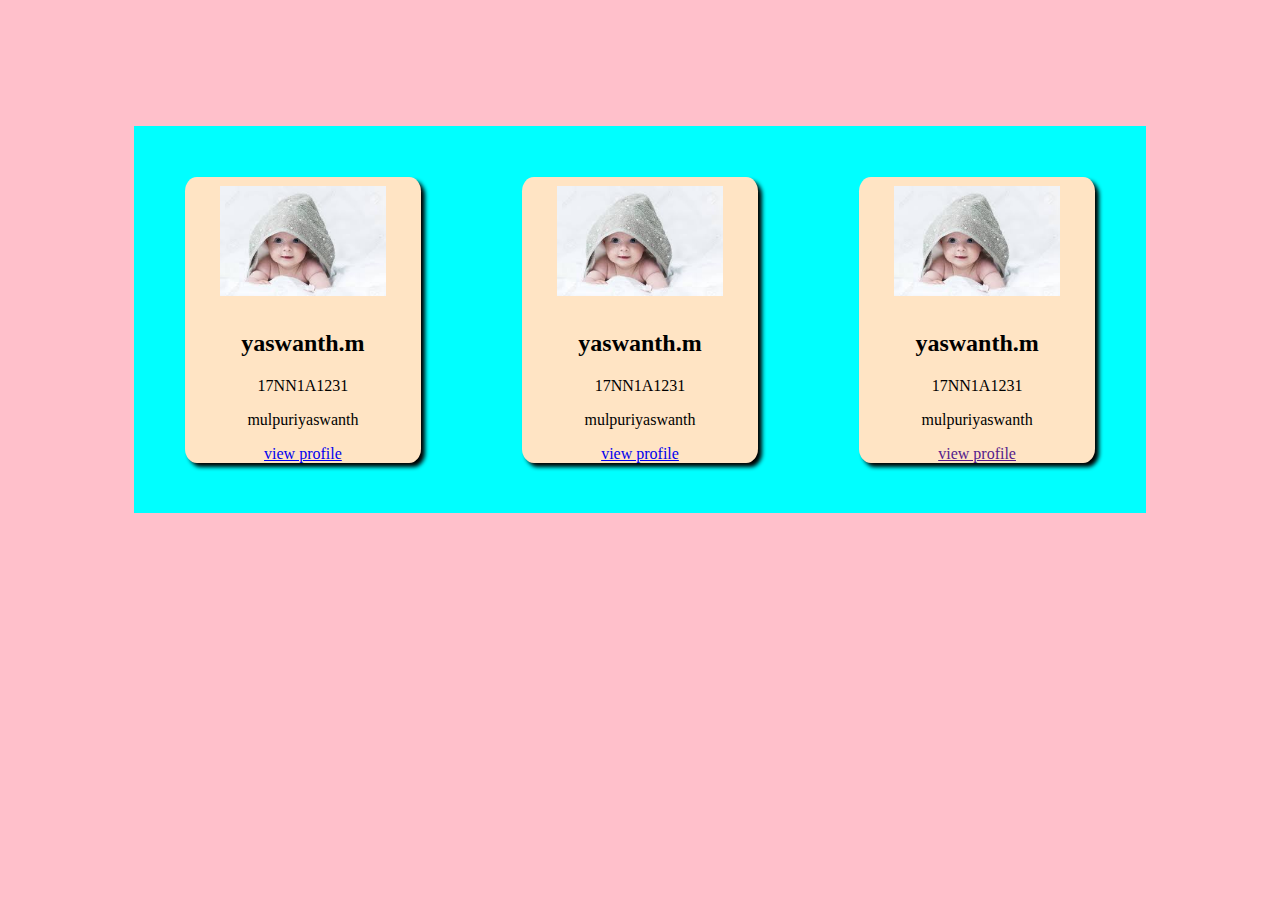
<file: index.html>
<!DOCTYPE html>
<html>
<head>
	<title>cards</title>
    <meta charset="utf-8" name="viewport"content="width=device-width,initial-scale=1.0">
	<link rel="stylesheet" type="text/css" href="style.css">
</head>
<body>
  <div class="main">
  	<div class="sub">
  	 <img src="yasu.jpg" alt="profile">
      <h2>yaswanth.m</h2>
        <p>17NN1A1231</p>     
        <P>mulpuriyaswanth</P>
     	  <a href="static.html">view profile</a>

     	</div>
       <div class="sub">
       <img src="yasu.jpg" alt="profile">
        <h2>yaswanth.m</h2>
     	<p>17NN1A1231</p>
     	<P>mulpuriyaswanth</P>
     	  <a href="dynamic.html">view profile</a>
       </div>
       <div class="sub">
       	  <img src="yasu.jpg" alt="profile">
       	<h2>yaswanth.m</h2>
       	<p>17NN1A1231</p>
       	<p>mulpuriyaswanth</p>
       	<a href="">view profile</a>
       </div>
       </div>


</body>
</html>
</file>
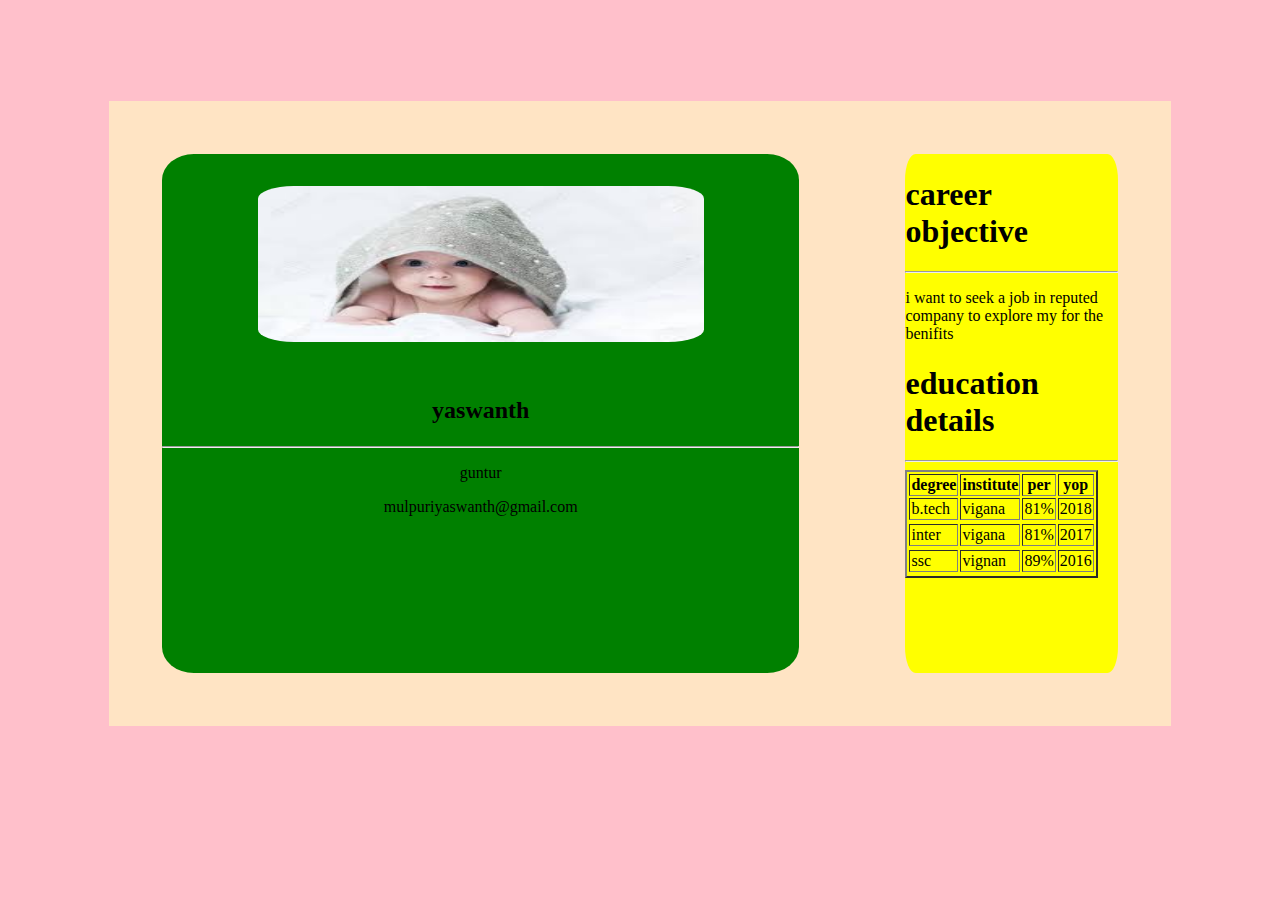
<file: dynamic.html>
<!DOCTYPE html>
<html>
<head>
	<title>:resume builder:</title>
	<link rel="stylesheet" type="text/css" href="static.css">
</head>
<body>
	<div class="maindiv">
		<div class="leftdiv">
			
		</div>
		<div class="rightdiv">
		
	</div>
</div>
<script type="text/javascript" src="dynamic.js"></script>  
</body>
</html>
</file>
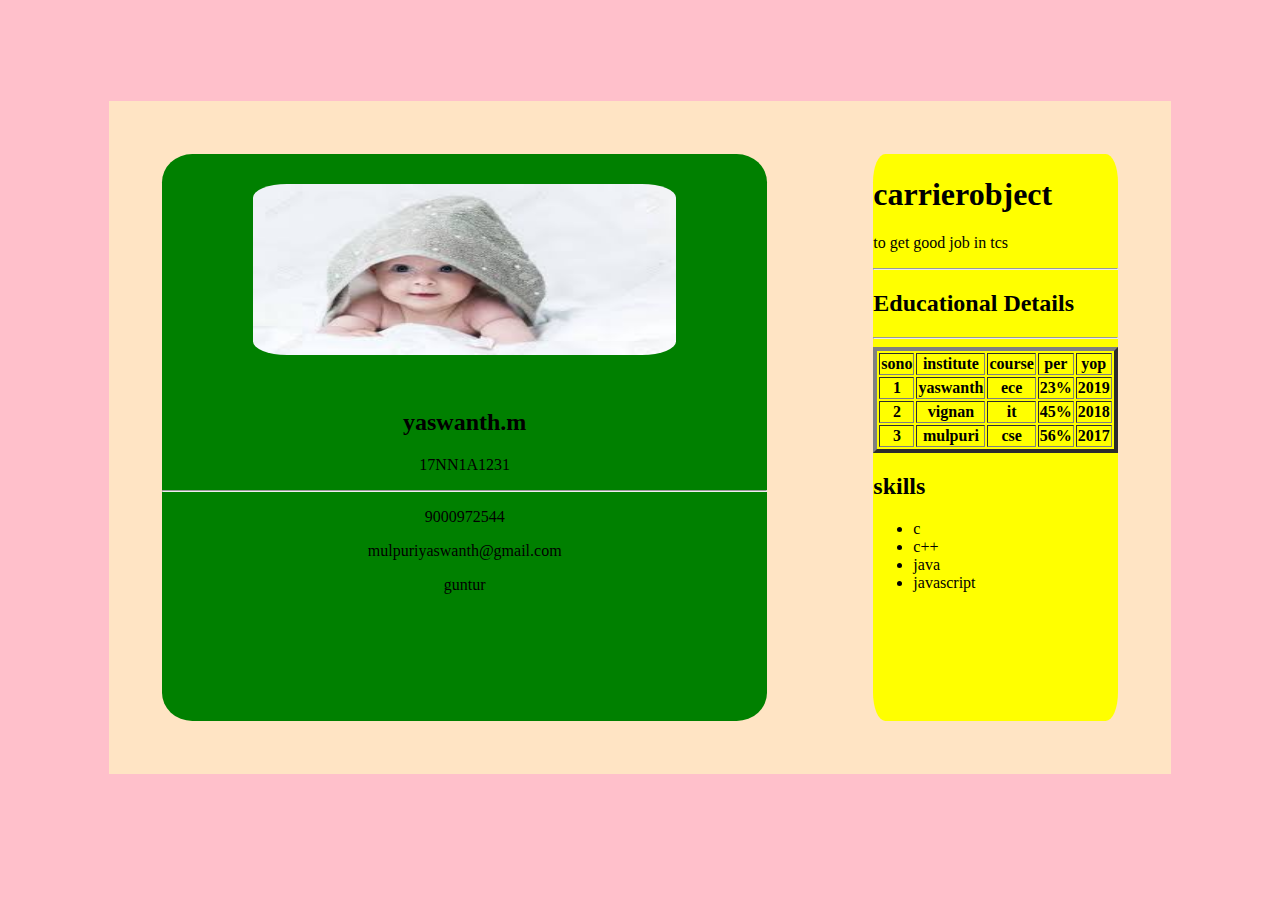
<file: static.html>
<!DOCTYPE html>
<html>
<head>
	<title>resume</title>
	 <meta charset="utf-8" name="viewport" content="width=device-width,initial-scale=1.0">
	<link rel="stylesheet" type="text/css" href="./static.css">
</head>
<body>
     <div class="maindiv">
     <div class="leftdiv">
     <img src="./yasu.jpg"alt="profile">
     <h2>yaswanth.m</h2>
     <p>17NN1A1231</p>
     <hr>
     <p>9000972544</p>
     <p>mulpuriyaswanth@gmail.com</p>
     <p>guntur</p>
         </div>
        <div class="rightdiv">
          <h1>carrierobject</h1>
          <p>to get good job in tcs</p> 
          <hr>
          <h2>Educational Details</h2>
          <hr>
          <table border="4">
          	 <tr>
          	 	<th>sono</th>
          	 	<th>institute</th>
          	 	<th>course</th>
          	 	<th>per</th>
          	 	<th>yop</th>

          	 	<tr>
          	 		<th>1</th>
          	 		<th>yaswanth</th>
          	 		<th>ece</th>
          	 		<th>23%</th>
          	 		<th>2019</th>
          	 	 <tr>
          	 	 	<th>2</th>
          	 	 	<th>vignan</th>
          	 	 	<th>it</th>
          	 	 	<th>45%</th>
          	 	 	<th>2018</th>

          	 	<tr>
          	 		<th>3</th>
          	 		<th>mulpuri</th>
          	 		<th>cse</th>
          	 		<th>56%</th>
          	 		<th>2017</th>
          	 	       </tr>
          	 		</tr>
          	 	</tr>
          	 </tr>
          	 		
        </table>
        <h2>skills</h2>
        <ul>
           <li>c</li>
           <li>c++</li>
           <li>java</li>
           <li>javascript</li>
           <ul> 	 				

         </div>
          </div> 
</body>
</html>
</file>
<file: style.css>
body{
      background:pink;
}
.main{
	background:aqua;
	display:flex;
	justify-content;
	margin:10%;
	border-radius:5%''
}
.sub{
background:bisque;
margin: 5%;
border-radius:5%;
text-align:center;
box-shadow:4px 4px 4px;
}
img{
	margin:4%;
	border:radius:5%;
	width:70%;
	height: 35;
}
</file>
<file: static.css>
body{
	background: pink;
}
.maindiv{
background:bisque;
display: flex;
justify-content: space-around;
	margin:8%;
}

.leftdiv{
	background:green;
	margin:5%;
	width: 75%;
	border-radius: 5%;
	text-align: center;
}
.rightdiv{
	background:yellow;
	margin: 5%;
	width: 25%;
	border-radius:5%; 
  
}
img{
	 margin: 5%;
	 border-radius: 8%;
	 width: 70%;
	 height: 30%;
	}
@media screen and (min-width:320px) and (max-width:480px){
body{
	background: red;
}
.maindiv{
background:bisque;
display: flex;
flex-wrap: wrap;
justify-content: space-around;
	margin:3%;
}

.leftdiv{
	background: green;
	width: 90%;
	border-radius:3%;
	text-align: center;
}
.rightdiv{
	background:yellow;
	margin: 3%;
	width: 90%;
	padding: 1%;
	border-radius:3%; 
  
}
img{
	 margin: 5%;
	 border-radius: 8%;
	 width: 70%;
	 height: 30%;
	}
@media screen and (min-width:481px) and (max-width:670px){
	body{
		background-color: red;
	}
	.maindiv{
background:bisque;
display: flex;
/*flex-wrap: wrap;*/
justify-content: space-around;
	margin:8%;
}

.leftdiv{
	background: green;
	width: 75%;
	border-radius: 3%;
	text-align: center;
}
.rightdiv{
	background:yellow;
	margin: 3%;
	width: 90%;
	padding: 1%;
	border-radius:5%; 
  
}
img{
	 margin: 5%;
	 border-radius: 8%;
	 width: 70%;
	 height: 30%;
	}
	
}
}
}
</file>
